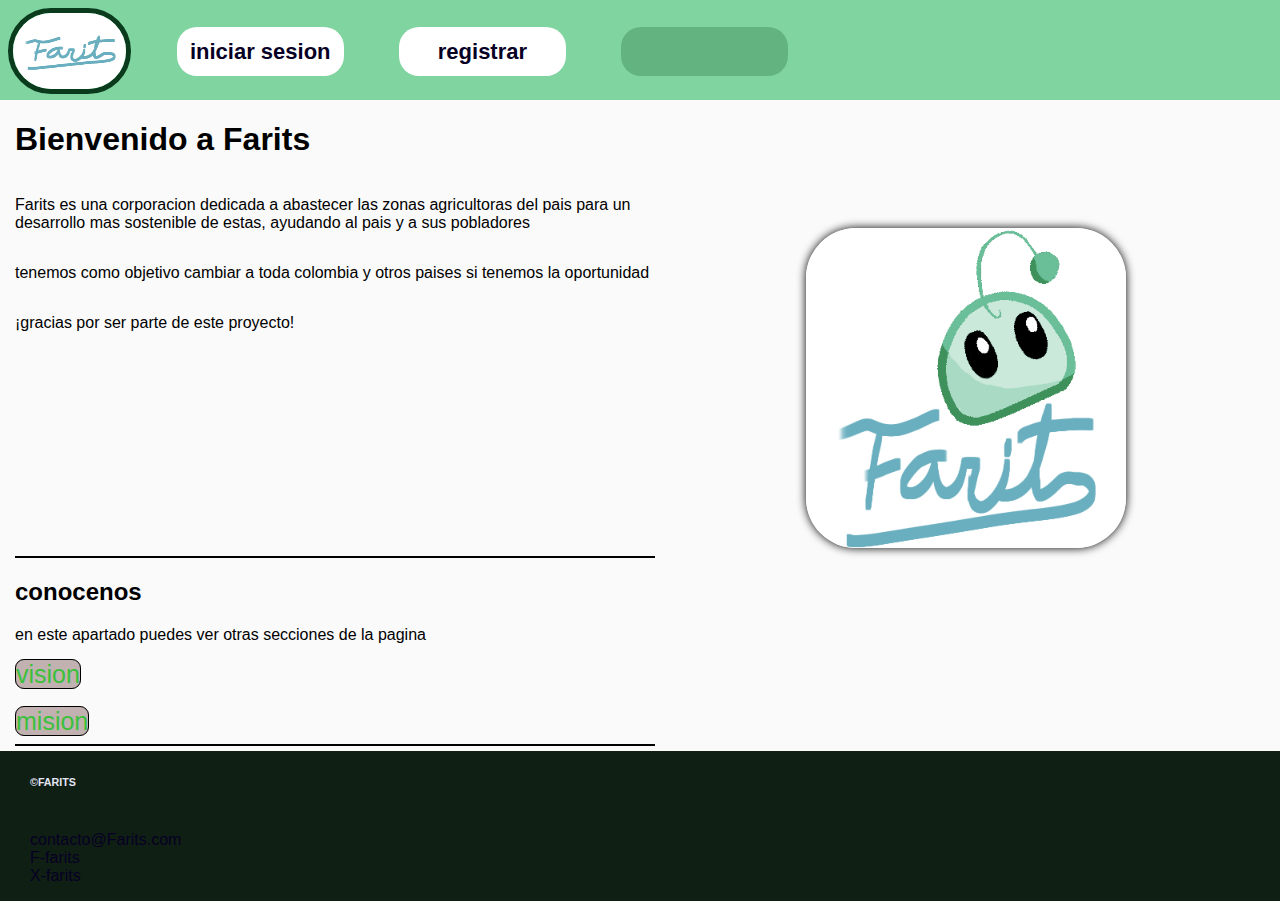
<file: index.html>
<!DOCTYPE html>
<html lang="en">
<head>
    <meta charset="UTF-8">
    <meta name="viewport" content="width=device-width, initial-scale=1.0">
    <title>proyectoF</title>
    <link rel="stylesheet" href="estilos/styles.css">
</head>
<body>
    <div class="header">
<header>
    <div class="container-header">

        <div class="logo"><a href="index.html"><img src="imagenes/logo.png" alt="logo"></a></div>

        <div class="container-menu">
        <div class="menu"><a href="login.html"><h4>iniciar sesion</h4></a></div>
        <div class="menu"><a href="register.html"><h4>registrar</h4></a></div>
        <div class="menu" id="sesion">
            <div class="dropdown"> 
                <button id="textousuario"></button>
            <div class="dropdown-content">
                <button class="logount" onclick="logout()">cerrar sesion</button>
            </div>
            </div>
        </div>
        </div>

    </div>
</header>
    </div>
   
    <div class="body">
        <div id="titulo">
        <h1>Bienvenido a Farits</h1>
        <p>Farits es una corporacion dedicada a abastecer las zonas agricultoras del pais para un desarrollo mas sostenible de estas, ayudando al pais y a sus pobladores </p>
        <p>tenemos como objetivo cambiar a toda colombia y otros paises si tenemos la oportunidad </p>
        <p>¡gracias por ser parte de este proyecto!</p>

        </div>
        <div id="mascota">
            <img src="imagenes/logo2.png" alt="logo" class="mascotaImg">
        </div>

    </div> 
   
    <div class="como">
      <hr size="2px" color="black"/>
      <h2>conocenos</h2>
      <p>
         en este apartado puedes ver otras secciones de la pagina
      </p>
      <a href="vision.html" id="vision">vision</a>
      <br>
      <br>
      <a href="mision.html" id="mision">mision</a>
      <hr size="2px" color="black"/>

    </div>

    <div id="footer">

    <div class="enlaces">
        <h6>©FARITS</h6>
        <br>
        <a href="" class="enlace">contacto@Farits.com</a>
        <br>
        <a href="" class="enlace">F-farits</a>
        <br>
        <a href="" class="enlace">X-farits</a>
    </div>

    </div>

    <script src="funciones.js"></script>
</body>
</html>
</file>
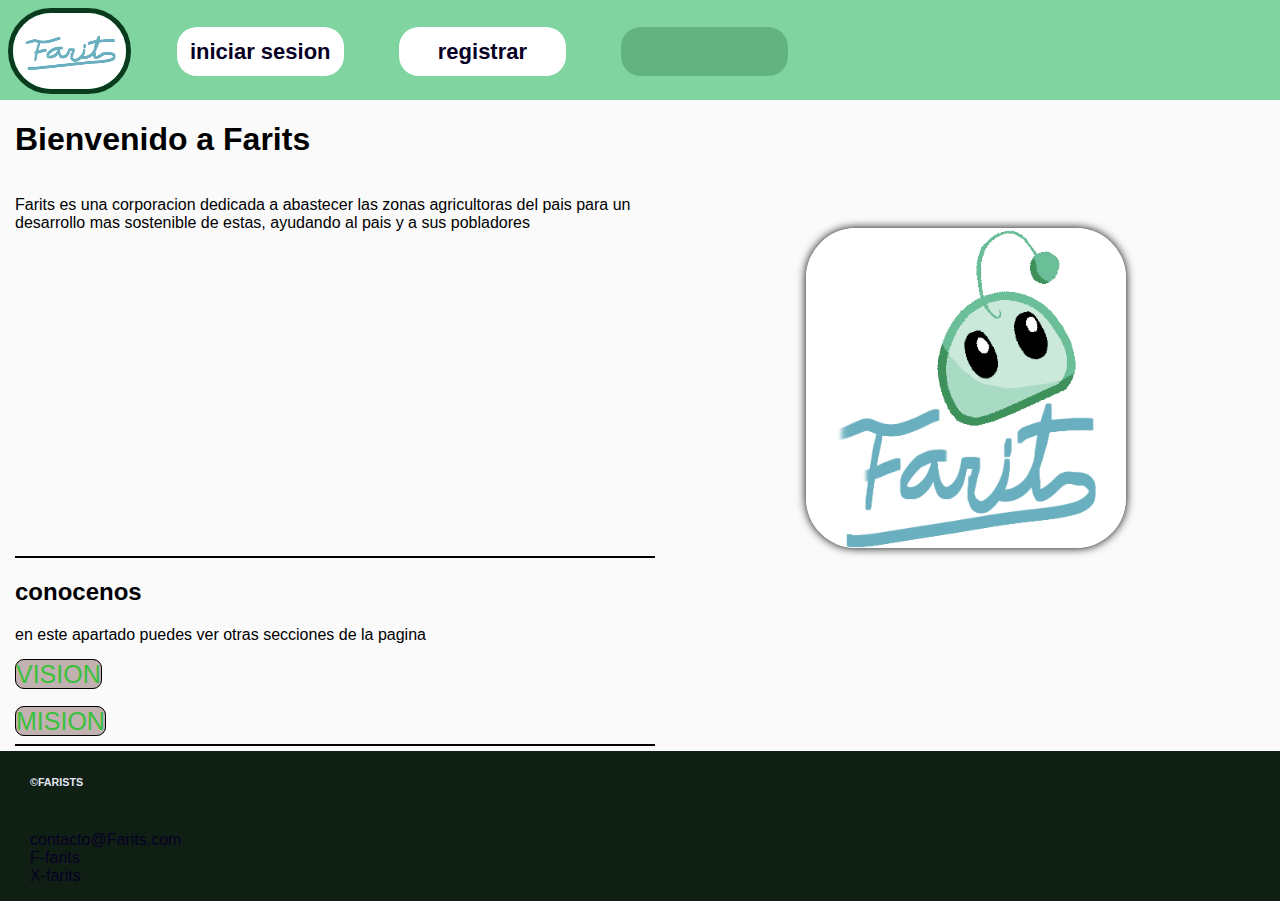
<file: html/index.html>
<!DOCTYPE html>
<html lang="en">
<head>
    <meta charset="UTF-8">
    <meta name="viewport" content="width=device-width, initial-scale=1.0">
    <title>proyectoF</title>
    <link rel="stylesheet" href="../estilos/styles.css">
</head>
<body>
    <div class="header">
<header>
    <div class="container-header">

        <div class="logo"><a href="../html/index.html"><img src="../imagenes/logo.png" alt="logo"></a></div>

        <div class="container-menu">
        <div class="menu"><a href="../html/login.html"><h4>iniciar sesion</h4></a></div>
        <div class="menu"><a href="../html/register.html"><h4>registrar</h4></a></div>
        <div class="menu" id="sesion">
            <div class="dropdown"> 
                <button id="textousuario"></button>
            <div class="dropdown-content">
                <button class="logount" onclick="logout()">cerrar sesion</button>
            </div>
            </div>
        </div>
        </div>

    </div>
</header>
    </div>
   
    <div class="body">
        <div id="titulo">
        <h1>Bienvenido a Farits</h1>
        <p>Farits es una corporacion dedicada a abastecer las zonas agricultoras del pais para un desarrollo mas sostenible de estas, ayudando al pais y a sus pobladores </p>

        </div>
        <div id="mascota">
            <img src="../imagenes/logo2.png" alt="logo" class="mascotaImg">
        </div>

    </div> 
   
    <div class="como">
      <hr size="2px" color="black"/>
      <h2>conocenos</h2>
      <p>
         en este apartado puedes ver otras secciones de la pagina
      </p>
      <a href="../html/vision.html" id="vision">VISION</a>
      <br>
      <br>
      <a href="../html/mision.html" id="mision">MISION</a>
      <hr size="2px" color="black"/>

    </div>

    <div id="footer">

    <div class="enlaces">
        <h6>©FARISTS</h6>
        <br>
        <a href="" class="enlace">contacto@Farits.com</a>
        <br>
        <a href="" class="enlace">F-farits</a>
        <br>
        <a href="" class="enlace">X-farits</a>
    </div>

    </div>

    <script src="../funciones.js"></script>
</body>
</html>
</file>
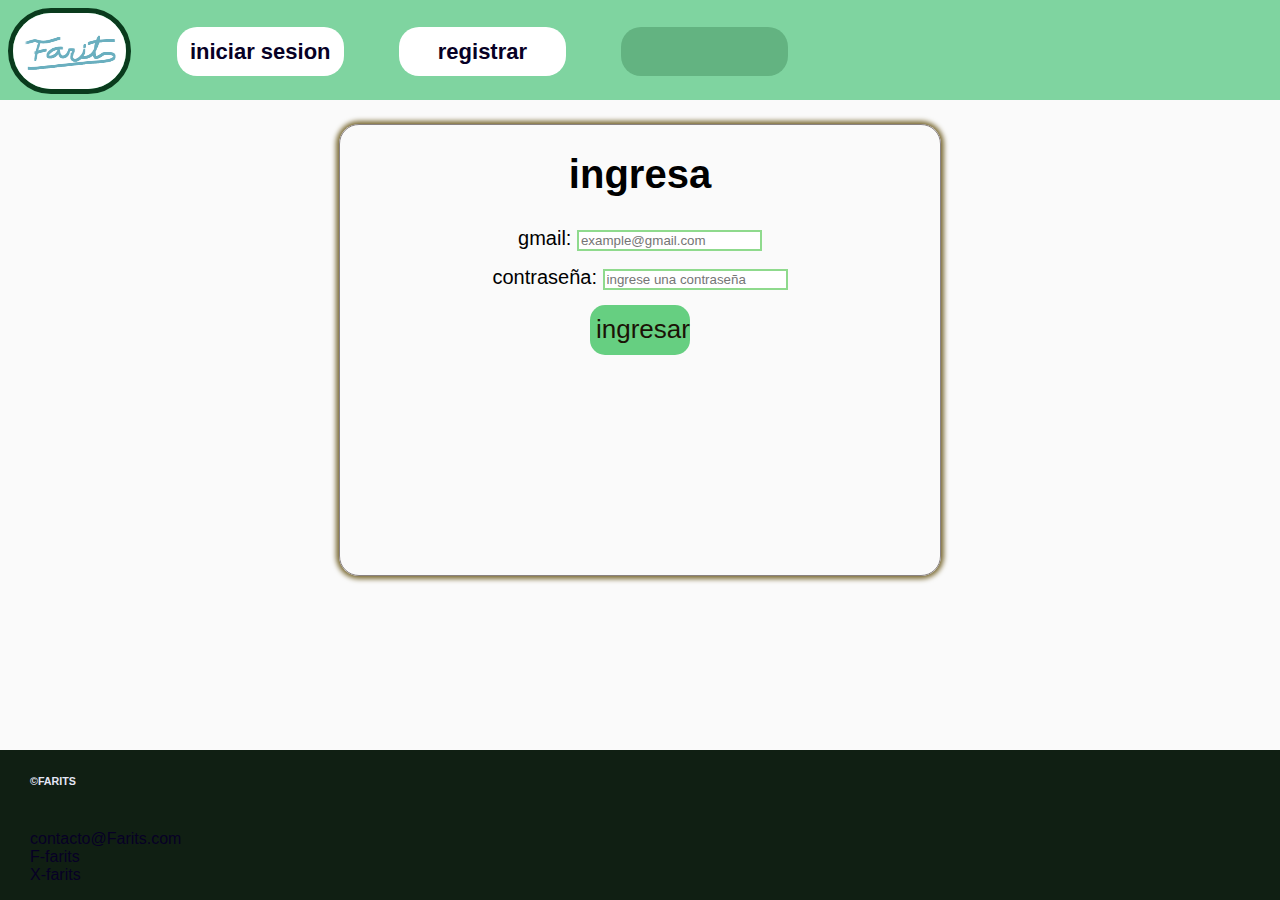
<file: login.html>
<!DOCTYPE html>
<html lang="en">
<head>
    <meta charset="UTF-8">
    <meta name="viewport" content="width=device-width, initial-scale=1.0">
    <title>proyectoF</title>
    <link rel="stylesheet" href="estilos/styles.css">
</head>
<body>
    <div class="header">
        <header>
            <div class="container-header">
        
                <div class="logo"><a href="index.html"><img src="imagenes/logo.png" alt="logo"></a></div>
        
                <div class="container-menu">
                <div class="menu"><a href="login.html"><h4>iniciar sesion</h4></a></div>
                <div class="menu"><a href="register.html"><h4>registrar</h4></a></div>
                <div class="menu" id="sesion">
                    <div class="dropdown"> 
                        <button id="textousuario"></button>
                    <div class="dropdown-content">
                        <button class="logount" onclick="logout()">cerrar sesion</button>
                    </div>
                    </div>
                </div>
                </div>
        
            </div>
        </header>
    </div>
   
    <div class = "registrar">
        <div class="container-registrar">
            <form>

            <h1 class="registrar-texto">ingresa</h1>
            <div class="input">
                 <div class="registrar-seccion">
                    <label for="gmail-log">gmail:</label>
                    <input id="gmail-log" type="email" placeholder="example@gmail.com" required>
                </div>
                <div class="registrar-seccion">
                    <label for="contraseña-log">contraseña:</label>
                    <input id="contraseña-log" type="password" name="contraseña" placeholder="ingrese una contraseña"required>
                </div>

                <div class="registrar-seccion">
                    <button class="login" id="boton-log" onclick="login()">ingresar</button>
                </div>
            </div>
            </form>
        </div>
    </div>

    <div id="footer">

        <div class="enlaces">
            <h6>©FARITS</h6>
            <br>
            <a href="" class="enlace">contacto@Farits.com</a>
            <br>
            <a href="" class="enlace">F-farits</a>
            <br>
            <a href="" class="enlace">X-farits</a>
        </div>
    
        </div>

    <script src="funciones.js"></script>
</body>
</html>
</file>
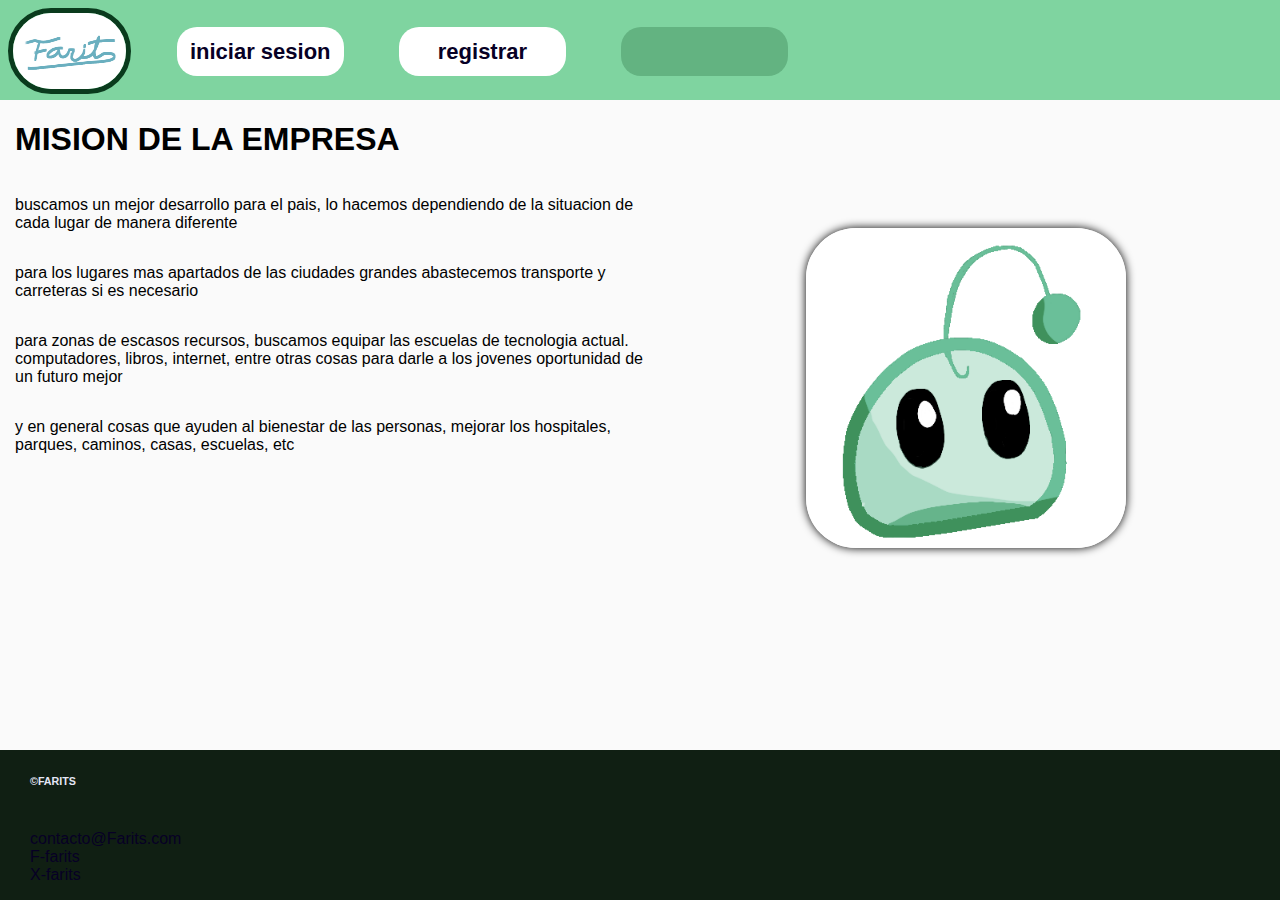
<file: mision.html>
<!DOCTYPE html>
<html lang="en">
<head>
    <meta charset="UTF-8">
    <meta name="viewport" content="width=device-width, initial-scale=1.0">
    <title>proyectoF</title>
    <link rel="stylesheet" href="estilos/styles.css">
</head>
<body>
    <div class="header">
<header>
    <div class="container-header">

        <div class="logo"><a href="index.html"><img src="imagenes/logo.png" alt="logo"></a></div>

        <div class="container-menu">
        <div class="menu"><a href="login.html"><h4>iniciar sesion</h4></a></div>
        <div class="menu"><a href="register.html"><h4>registrar</h4></a></div>
        <div class="menu" id="sesion">
            <div class="dropdown"> 
                <button id="textousuario"></button>
            <div class="dropdown-content">
                <button class="logount" onclick="logout()">cerrar sesion</button>
            </div>
            </div>
        </div>
        </div>

    </div>
</header>
    </div>
   
    <div class="body">
        <div id="titulo">
        <h1>MISION DE LA EMPRESA</h1>
        <p>buscamos un mejor desarrollo para el pais, lo hacemos dependiendo de la situacion de cada lugar de manera diferente</p>
        <p>para los lugares mas apartados de las ciudades grandes abastecemos transporte y carreteras si es necesario</p>
        <p>para zonas de escasos recursos, buscamos equipar las escuelas de tecnologia actual. computadores, libros, internet, entre otras cosas para darle a los jovenes oportunidad de un futuro mejor</p>
        <p>y en general cosas que ayuden al bienestar de las personas, mejorar los hospitales, parques, caminos, casas, escuelas, etc</p>
        </div>
        <div id="mascota">
            <img src="imagenes/mascota.png" alt="mascota" class="mascotaImg">
        </div>

    </div> 

    <div id="footer">

    <div class="enlaces">
        <h6>©FARITS</h6>
        <br>
        <a href="" class="enlace">contacto@Farits.com</a>
        <br>
        <a href="" class="enlace">F-farits</a>
        <br>
        <a href="" class="enlace">X-farits</a>
    </div>

    </div>

    <script src="funciones.js"></script>
</body>
</html>
</file>
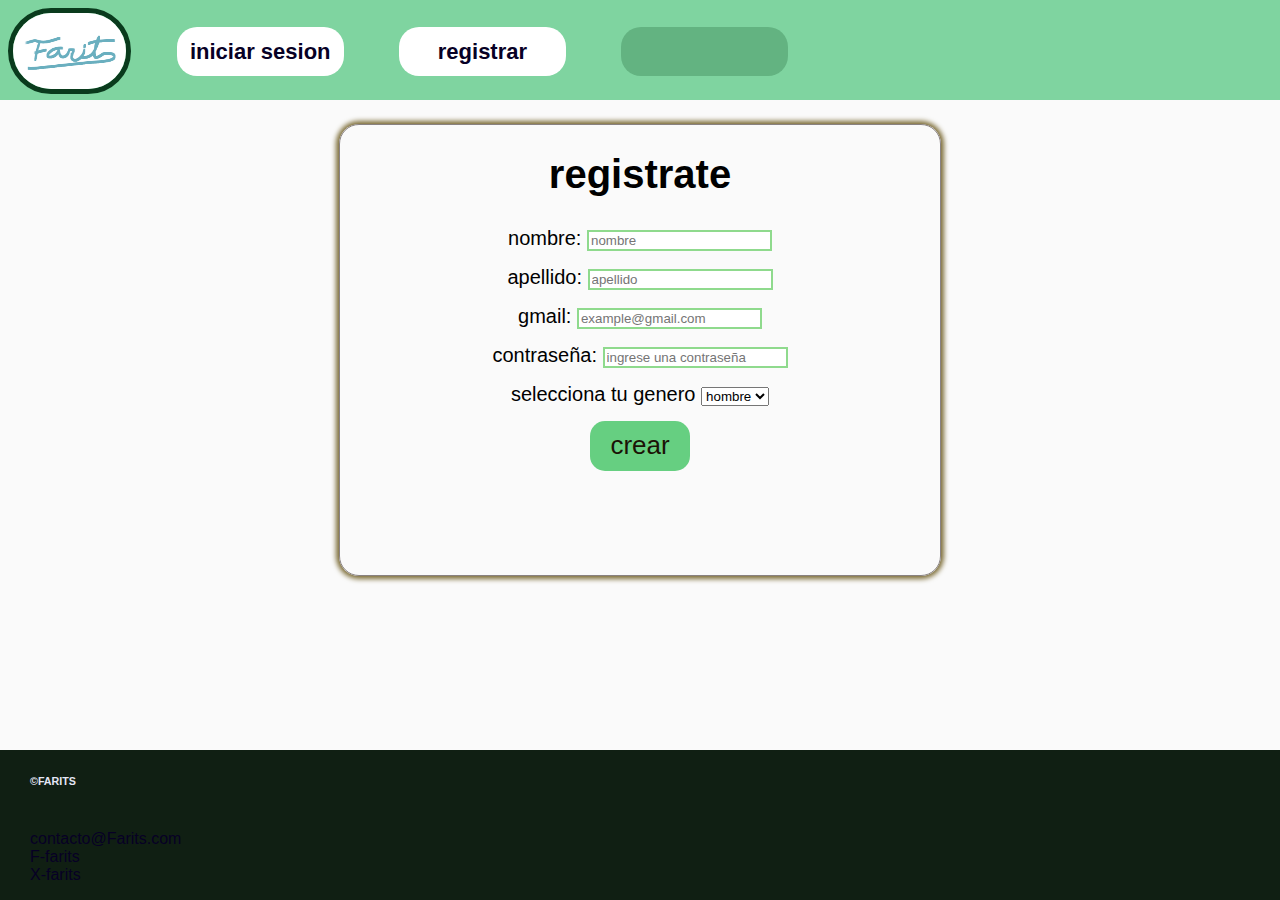
<file: register.html>
<!DOCTYPE html>
<html lang="en">
<head>
    <meta charset="UTF-8">
    <meta name="viewport" content="width=device-width, initial-scale=1.0">
    <title>proyectoF</title>
    <link rel="stylesheet" href="estilos/styles.css">
</head>
<body>
    <div class="header">
        <header>
            <div class="container-header">
        
                <div class="logo"><a href="index.html"><img src="imagenes/logo.png" alt="logo"></a></div>
        
                <div class="container-menu">
                <div class="menu"><a href="login.html"><h4>iniciar sesion</h4></a></div>
                <div class="menu"><a href="register.html"><h4>registrar</h4></a></div>
                <div class="menu" id="sesion">
                    <div class="dropdown"> 
                        <button id="textousuario"></button>
                    <div class="dropdown-content">
                        <button class="logount" onclick="logout()">cerrar sesion</button>
                    </div>
                    </div>
                </div>
                </div>
        
            </div>
        </header>
    </div>
   
    <div class = "registrar">
        <div class="container-registrar">
            <form>

            <h1 class="registrar-texto">registrate</h1>
            <div class="input">
                <div class="registrar-seccion">
                    <label for="nombre">nombre:</label>
                    <input id="nombre"required type="text" class="nombre" placeholder="nombre" > 
                </div>
                <div class="registrar-seccion">
                    <label for="apellido">apellido:</label>
                    <input id="apellido"required type="text" id="apellido" placeholder="apellido" >
                </div>
                 <div class="registrar-seccion">
                    <label for="gmail">gmail:</label>
                    <input id="gmail"required type="email" pattern=".+@example\.com" class="gmail" placeholder="example@gmail.com" >
                </div>
                <div class="registrar-seccion">
                    <label for="contraseña">contraseña:</label>
                    <input id="contraseña"required type="password" name="contraseña" id="contraseña" placeholder="ingrese una contraseña" minlength="8" maxlength="20" >
                </div>
                <div class="registrar-seccion">
                    <label for="genero">selecciona tu genero</label>
                    <select name="genero" id="genero" required>
                      <option>hombre</option>
                      <option>mujer</option>
                    </select>
                </div>
                <div class="registrar-seccion">
                    <button class="singin" id="boton" onclick="register()">crear</button>
                </div>
            </div>
            </form>
        </div>
    </div>
    <div id="footer">

        <div class="enlaces">
            <h6>©FARITS</h6>
            <br>
            <a href="" class="enlace">contacto@Farits.com</a>
            <br>
            <a href="" class="enlace">F-farits</a>
            <br>
            <a href="" class="enlace">X-farits</a>
        </div>
    
        </div>

    <script src="funciones.js"></script>
</body>
</html>
</file>
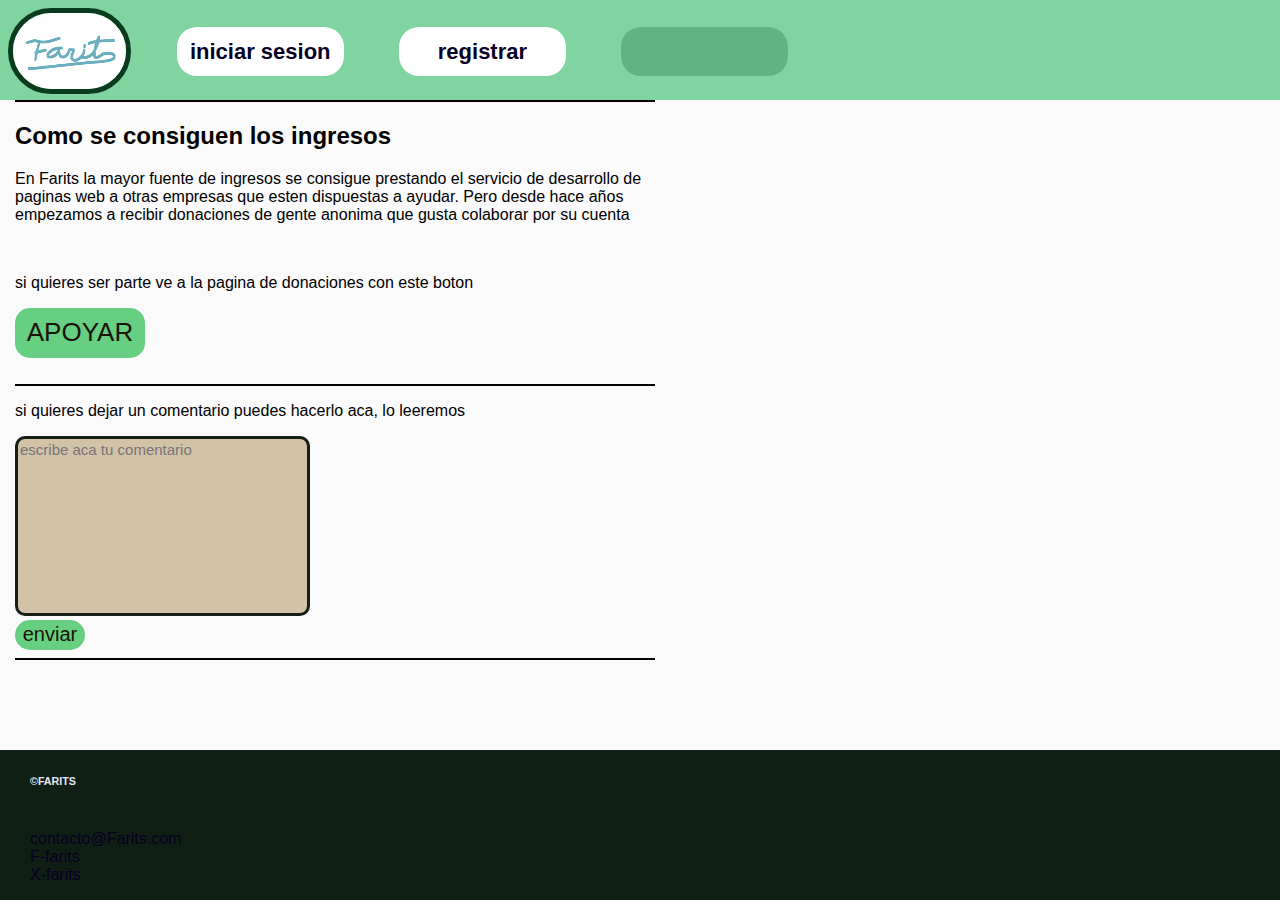
<file: vision.html>
<!DOCTYPE html>
<html lang="en">
<head>
    <meta charset="UTF-8">
    <meta name="viewport" content="width=device-width, initial-scale=1.0">
    <title>proyectoF</title>
    <link rel="stylesheet" href="estilos/styles.css">
</head>
<body>
    <div class="header">
<header>
    <div class="container-header">

        <div class="logo"><a href="index.html"><img src="imagenes/logo.png" alt="logo"></a></div>

        <div class="container-menu">
        <div class="menu"><a href="login.html"><h4>iniciar sesion</h4></a></div>
        <div class="menu"><a href="register.html"><h4>registrar</h4></a></div>
        <div class="menu" id="sesion">
            <div class="dropdown"> 
                <button id="textousuario"></button>
            <div class="dropdown-content">
                <button class="logount" onclick="logout()">cerrar sesion</button>
            </div>
            </div>
        </div>
        </div>

    </div>
</header>
    </div>
   
    <div class="como">
      <hr size="2px" color="black"/>
      <h2>Como se consiguen los ingresos</h2>
      <p>
          En Farits la mayor fuente de ingresos se consigue prestando el servicio de desarrollo de
          paginas web a otras empresas que esten dispuestas a ayudar. Pero desde hace años empezamos a recibir donaciones de gente 
          anonima que gusta colaborar por su cuenta
      </p>
      <br>
      <p>si quieres ser parte ve a la pagina de donaciones con este boton</p>
      <button class="apoyo" onclick="apoyo()">APOYAR</button>
      <br>
      <br>
      <hr size="2px" color="black"/>
      <p>si quieres dejar un comentario puedes hacerlo aca, lo leeremos</p>
      <form>
      <textarea name="comentario" id="comentario" cols="30" rows="10" placeholder="escribe aca tu comentario"></textarea>
      <br>
      <button class="comentario-enviar">enviar</button>
      <hr size="2px" color="black"/>
      </form>
    </div>

    <div id="footer">

    <div class="enlaces">
        <h6>©FARITS</h6>
        <br>
        <a href="" class="enlace">contacto@Farits.com</a>
        <br>
        <a href="" class="enlace">F-farits</a>
        <br>
        <a href="" class="enlace">X-farits</a>
    </div>

    </div>

    <script src="funciones.js"></script>
</body>
</html>
</file>
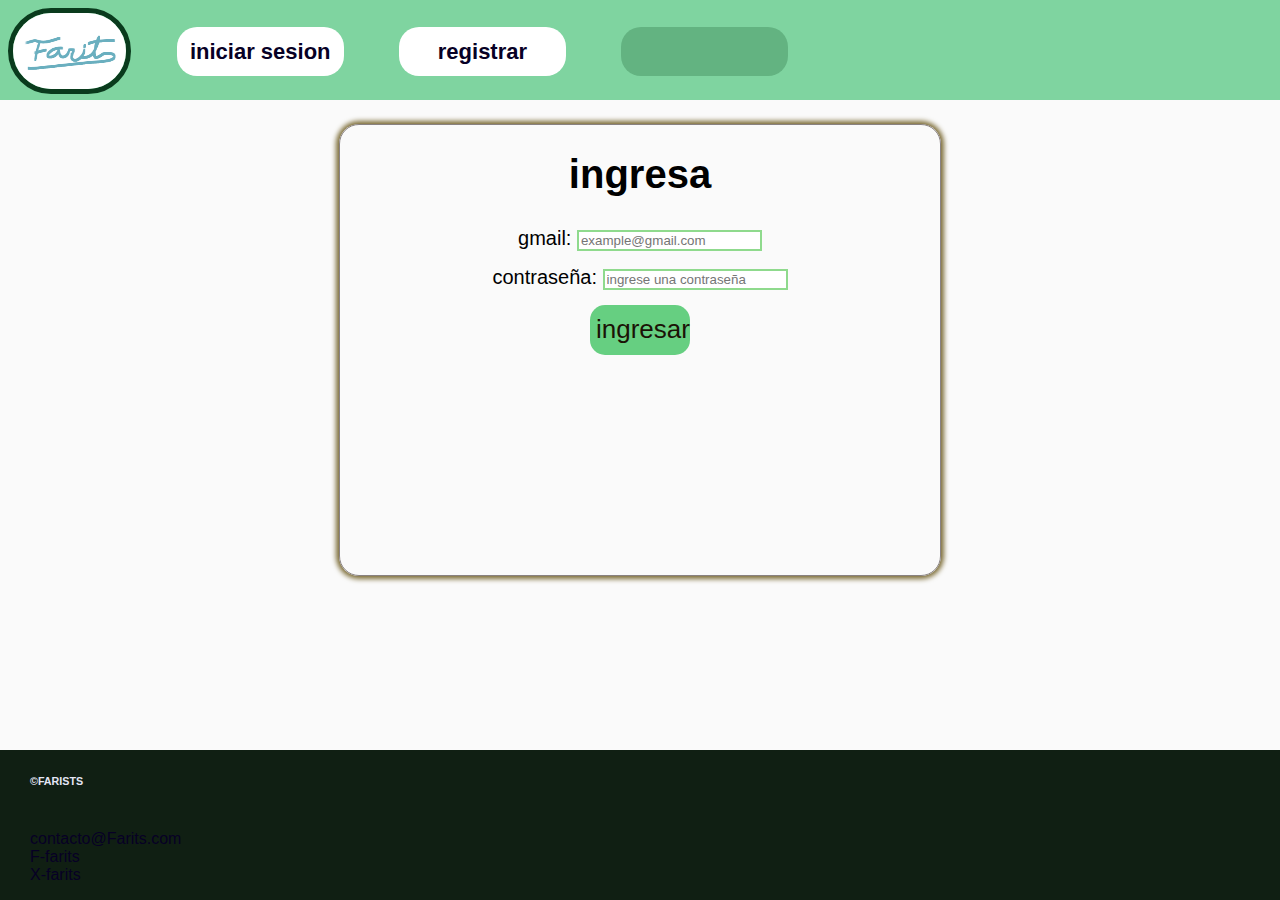
<file: html/login.html>
<!DOCTYPE html>
<html lang="en">
<head>
    <meta charset="UTF-8">
    <meta name="viewport" content="width=device-width, initial-scale=1.0">
    <title>proyectoF</title>
    <link rel="stylesheet" href="../estilos/styles.css">
</head>
<body>
    <div class="header">
        <header>
            <div class="container-header">
        
                <div class="logo"><a href="../html/index.html"><img src="../imagenes/logo.png" alt="logo"></a></div>
        
                <div class="container-menu">
                <div class="menu"><a href="../html/login.html"><h4>iniciar sesion</h4></a></div>
                <div class="menu"><a href="../html/register.html"><h4>registrar</h4></a></div>
                <div class="menu" id="sesion">
                    <div class="dropdown"> 
                        <button id="textousuario"></button>
                    <div class="dropdown-content">
                        <button class="logount" onclick="logout()">cerrar sesion</button>
                    </div>
                    </div>
                </div>
                </div>
        
            </div>
        </header>
    </div>
   
    <div class = "registrar">
        <div class="container-registrar">
            <form>

            <h1 class="registrar-texto">ingresa</h1>
            <div class="input">
                 <div class="registrar-seccion">
                    <label for="gmail-log">gmail:</label>
                    <input id="gmail-log" type="text" placeholder="example@gmail.com" required>
                </div>
                <div class="registrar-seccion">
                    <label for="contraseña-log">contraseña:</label>
                    <input id="contraseña-log" type="password" name="contraseña" placeholder="ingrese una contraseña"required>
                </div>

                <div class="registrar-seccion">
                    <button class="login" id="boton-log" onclick="login()">ingresar</button>
                </div>
            </div>
            </form>
        </div>
    </div>

    <div id="footer">

        <div class="enlaces">
            <h6>©FARISTS</h6>
            <br>
            <a href="" class="enlace">contacto@Farits.com</a>
            <br>
            <a href="" class="enlace">F-farits</a>
            <br>
            <a href="" class="enlace">X-farits</a>
        </div>
    
        </div>

    <script src="../funciones.js"></script>
</body>
</html>
</file>
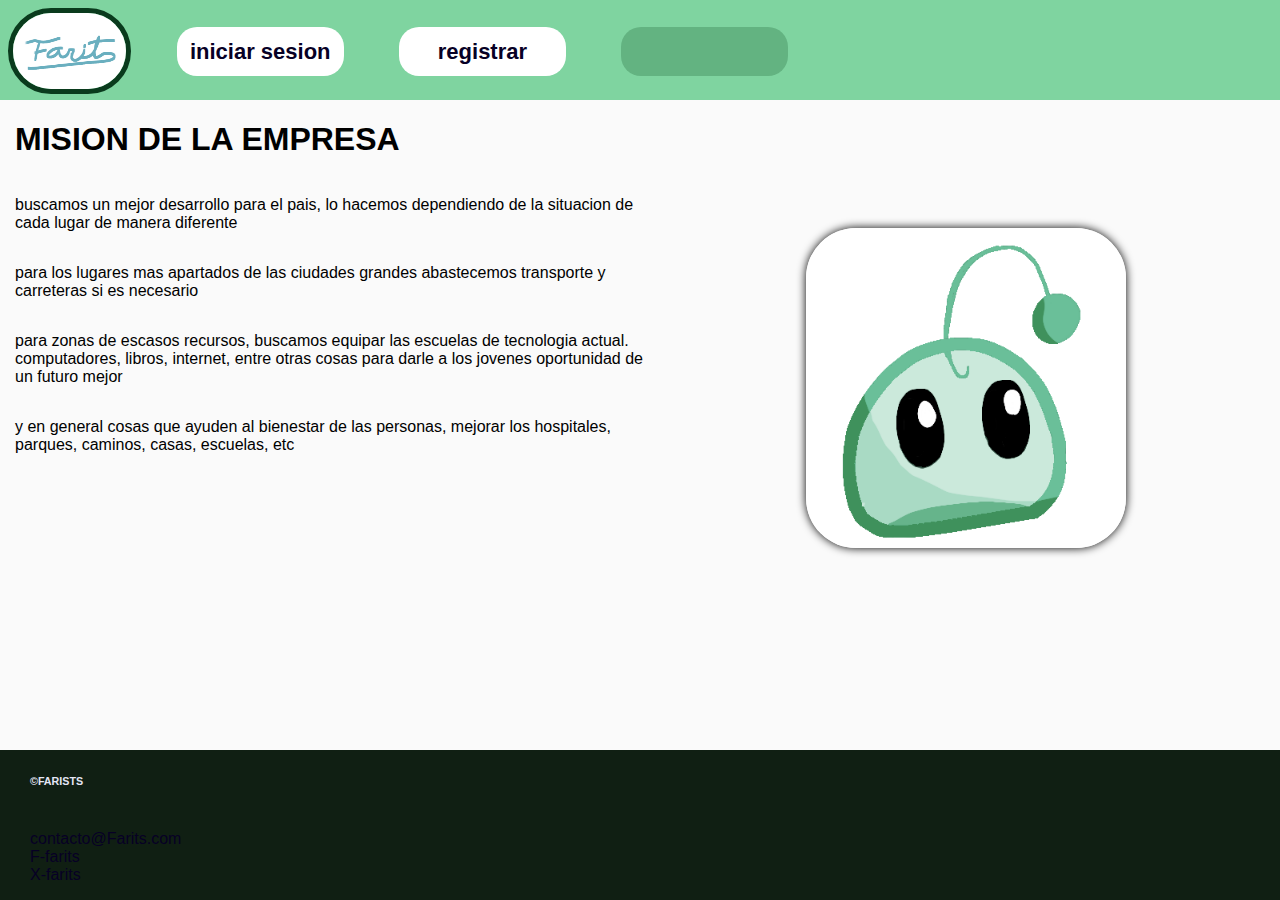
<file: html/mision.html>
<!DOCTYPE html>
<html lang="en">
<head>
    <meta charset="UTF-8">
    <meta name="viewport" content="width=device-width, initial-scale=1.0">
    <title>proyectoF</title>
    <link rel="stylesheet" href="../estilos/styles.css">
</head>
<body>
    <div class="header">
<header>
    <div class="container-header">

        <div class="logo"><a href="../html/index.html"><img src="../imagenes/logo.png" alt="logo"></a></div>

        <div class="container-menu">
        <div class="menu"><a href="../html/login.html"><h4>iniciar sesion</h4></a></div>
        <div class="menu"><a href="../html/register.html"><h4>registrar</h4></a></div>
        <div class="menu" id="sesion">
            <div class="dropdown"> 
                <button id="textousuario"></button>
            <div class="dropdown-content">
                <button class="logount" onclick="logout()">cerrar sesion</button>
            </div>
            </div>
        </div>
        </div>

    </div>
</header>
    </div>
   
    <div class="body">
        <div id="titulo">
        <h1>MISION DE LA EMPRESA</h1>
        <p>buscamos un mejor desarrollo para el pais, lo hacemos dependiendo de la situacion de cada lugar de manera diferente</p>
        <p>para los lugares mas apartados de las ciudades grandes abastecemos transporte y carreteras si es necesario</p>
        <p>para zonas de escasos recursos, buscamos equipar las escuelas de tecnologia actual. computadores, libros, internet, entre otras cosas para darle a los jovenes oportunidad de un futuro mejor</p>
        <p>y en general cosas que ayuden al bienestar de las personas, mejorar los hospitales, parques, caminos, casas, escuelas, etc</p>
        </div>
        <div id="mascota">
            <img src="../imagenes/mascota.png" alt="mascota" class="mascotaImg">
        </div>

    </div> 

    <div id="footer">

    <div class="enlaces">
        <h6>©FARISTS</h6>
        <br>
        <a href="" class="enlace">contacto@Farits.com</a>
        <br>
        <a href="" class="enlace">F-farits</a>
        <br>
        <a href="" class="enlace">X-farits</a>
    </div>

    </div>

    <script src="../funciones.js"></script>
</body>
</html>
</file>
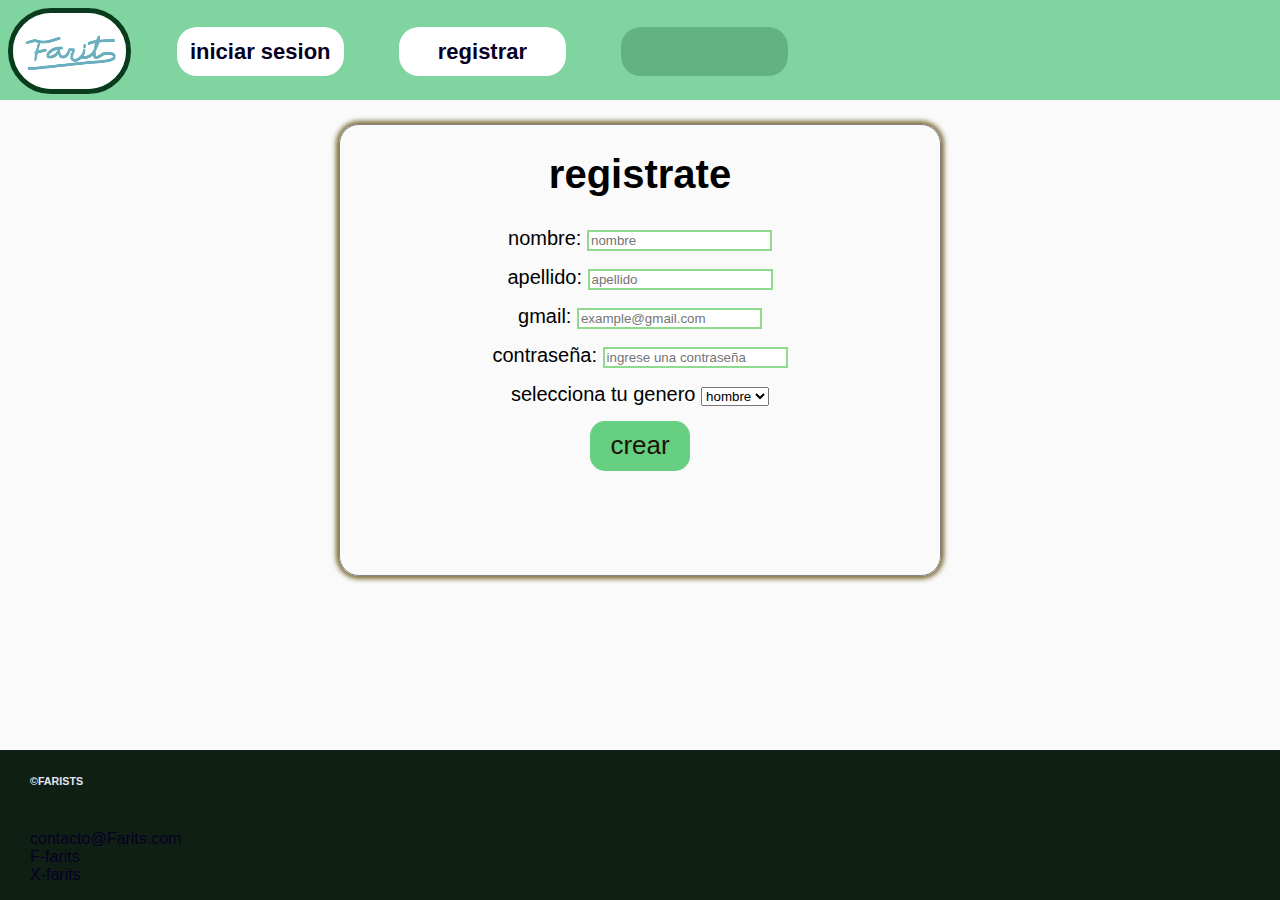
<file: html/register.html>
<!DOCTYPE html>
<html lang="en">
<head>
    <meta charset="UTF-8">
    <meta name="viewport" content="width=device-width, initial-scale=1.0">
    <title>proyectoF</title>
    <link rel="stylesheet" href="../estilos/styles.css">
</head>
<body>
    <div class="header">
        <header>
            <div class="container-header">
        
                <div class="logo"><a href="../html/index.html"><img src="../imagenes/logo.png" alt="logo"></a></div>
        
                <div class="container-menu">
                <div class="menu"><a href="../html/login.html"><h4>iniciar sesion</h4></a></div>
                <div class="menu"><a href="../html/register.html"><h4>registrar</h4></a></div>
                <div class="menu" id="sesion">
                    <div class="dropdown"> 
                        <button id="textousuario"></button>
                    <div class="dropdown-content">
                        <button class="logount" onclick="logout()">cerrar sesion</button>
                    </div>
                    </div>
                </div>
                </div>
        
            </div>
        </header>
    </div>
   
    <div class = "registrar">
        <div class="container-registrar">
            <form>

            <h1 class="registrar-texto">registrate</h1>
            <div class="input">
                <div class="registrar-seccion">
                    <label for="nombre">nombre:</label>
                    <input id="nombre"required type="text" class="nombre" placeholder="nombre" > 
                </div>
                <div class="registrar-seccion">
                    <label for="apellido">apellido:</label>
                    <input id="apellido"required type="text" id="apellido" placeholder="apellido" >
                </div>
                 <div class="registrar-seccion">
                    <label for="gmail">gmail:</label>
                    <input id="gmail"required type="text" class="gmail" placeholder="example@gmail.com" >
                </div>
                <div class="registrar-seccion">
                    <label for="contraseña">contraseña:</label>
                    <input id="contraseña"required type="password" name="contraseña" id="contraseña" placeholder="ingrese una contraseña" minlength="8" maxlength="20" >
                </div>
                <div class="registrar-seccion">
                    <label for="genero">selecciona tu genero</label>
                    <select name="genero" id="genero" required>
                      <option>hombre</option>
                      <option>mujer</option>
                    </select>
                </div>
                <div class="registrar-seccion">
                    <button class="singin" id="boton" onclick="register()">crear</button>
                </div>
            </div>
            </form>
        </div>
    </div>
    <div id="footer">

        <div class="enlaces">
            <h6>©FARISTS</h6>
            <br>
            <a href="" class="enlace">contacto@Farits.com</a>
            <br>
            <a href="" class="enlace">F-farits</a>
            <br>
            <a href="" class="enlace">X-farits</a>
        </div>
    
        </div>

    <script src="../funciones.js"></script>
</body>
</html>
</file>
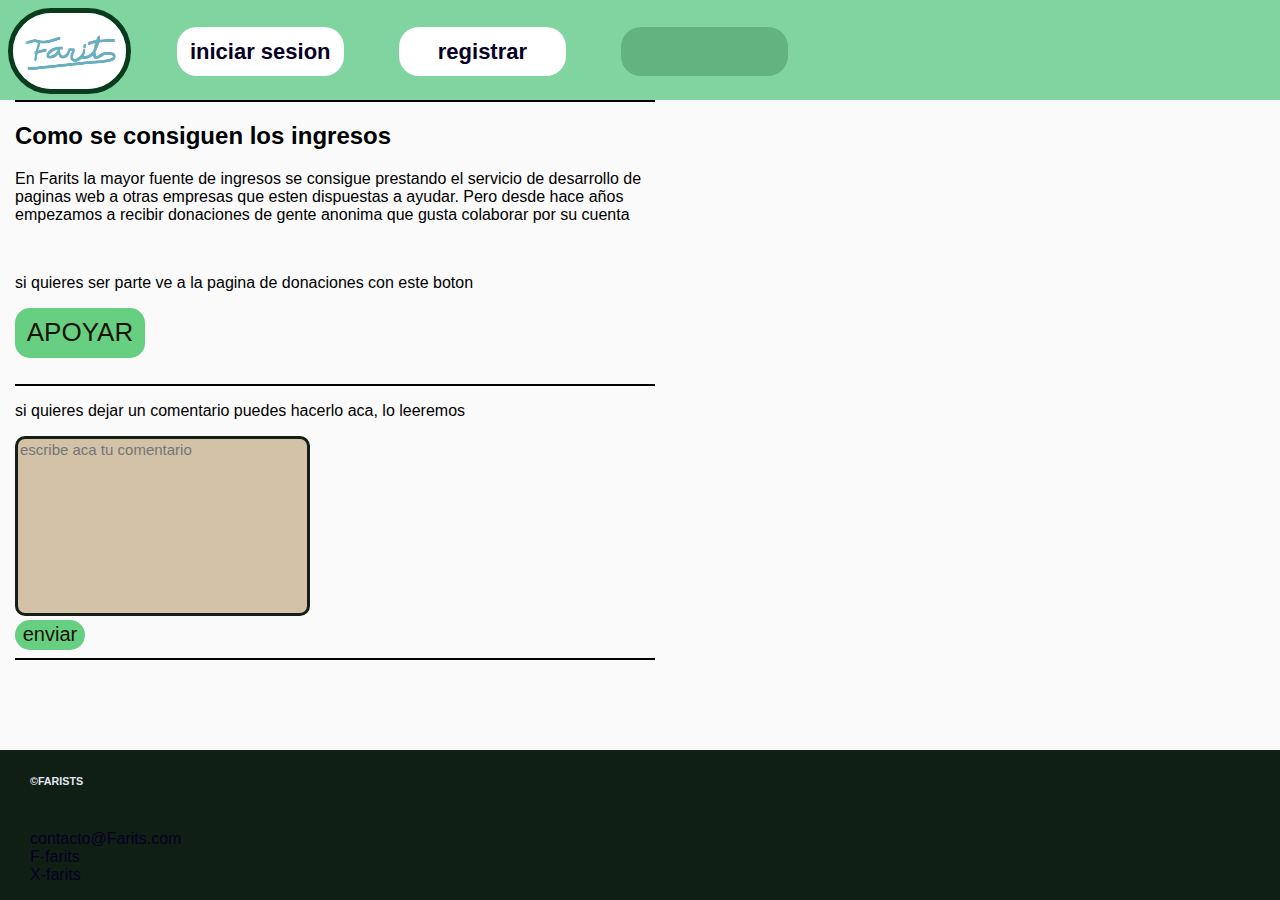
<file: html/vision.html>
<!DOCTYPE html>
<html lang="en">
<head>
    <meta charset="UTF-8">
    <meta name="viewport" content="width=device-width, initial-scale=1.0">
    <title>proyectoF</title>
    <link rel="stylesheet" href="../estilos/styles.css">
</head>
<body>
    <div class="header">
<header>
    <div class="container-header">

        <div class="logo"><a href="../html/index.html"><img src="../imagenes/logo.png" alt="logo"></a></div>

        <div class="container-menu">
        <div class="menu"><a href="../html/login.html"><h4>iniciar sesion</h4></a></div>
        <div class="menu"><a href="../html/register.html"><h4>registrar</h4></a></div>
        <div class="menu" id="sesion">
            <div class="dropdown"> 
                <button id="textousuario"></button>
            <div class="dropdown-content">
                <button class="logount" onclick="logout()">cerrar sesion</button>
            </div>
            </div>
        </div>
        </div>

    </div>
</header>
    </div>
   
    <div class="como">
      <hr size="2px" color="black"/>
      <h2>Como se consiguen los ingresos</h2>
      <p>
          En Farits la mayor fuente de ingresos se consigue prestando el servicio de desarrollo de
          paginas web a otras empresas que esten dispuestas a ayudar. Pero desde hace años empezamos a recibir donaciones de gente 
          anonima que gusta colaborar por su cuenta
      </p>
      <br>
      <p>si quieres ser parte ve a la pagina de donaciones con este boton</p>
      <button class="apoyo" onclick="apoyo()">APOYAR</button>
      <br>
      <br>
      <hr size="2px" color="black"/>
      <p>si quieres dejar un comentario puedes hacerlo aca, lo leeremos</p>
      <form>
      <textarea name="comentario" id="comentario" cols="30" rows="10" placeholder="escribe aca tu comentario"></textarea>
      <br>
      <button class="comentario-enviar">enviar</button>
      <hr size="2px" color="black"/>
      </form>
    </div>

    <div id="footer">

    <div class="enlaces">
        <h6>©FARISTS</h6>
        <br>
        <a href="" class="enlace">contacto@Farits.com</a>
        <br>
        <a href="" class="enlace">F-farits</a>
        <br>
        <a href="" class="enlace">X-farits</a>
    </div>

    </div>

    <script src="../funciones.js"></script>
</body>
</html>
</file>
<file: estilos/styles.css>
@import url(footer.css);
@import url(body.css);
@import url(header.css);
</file>
